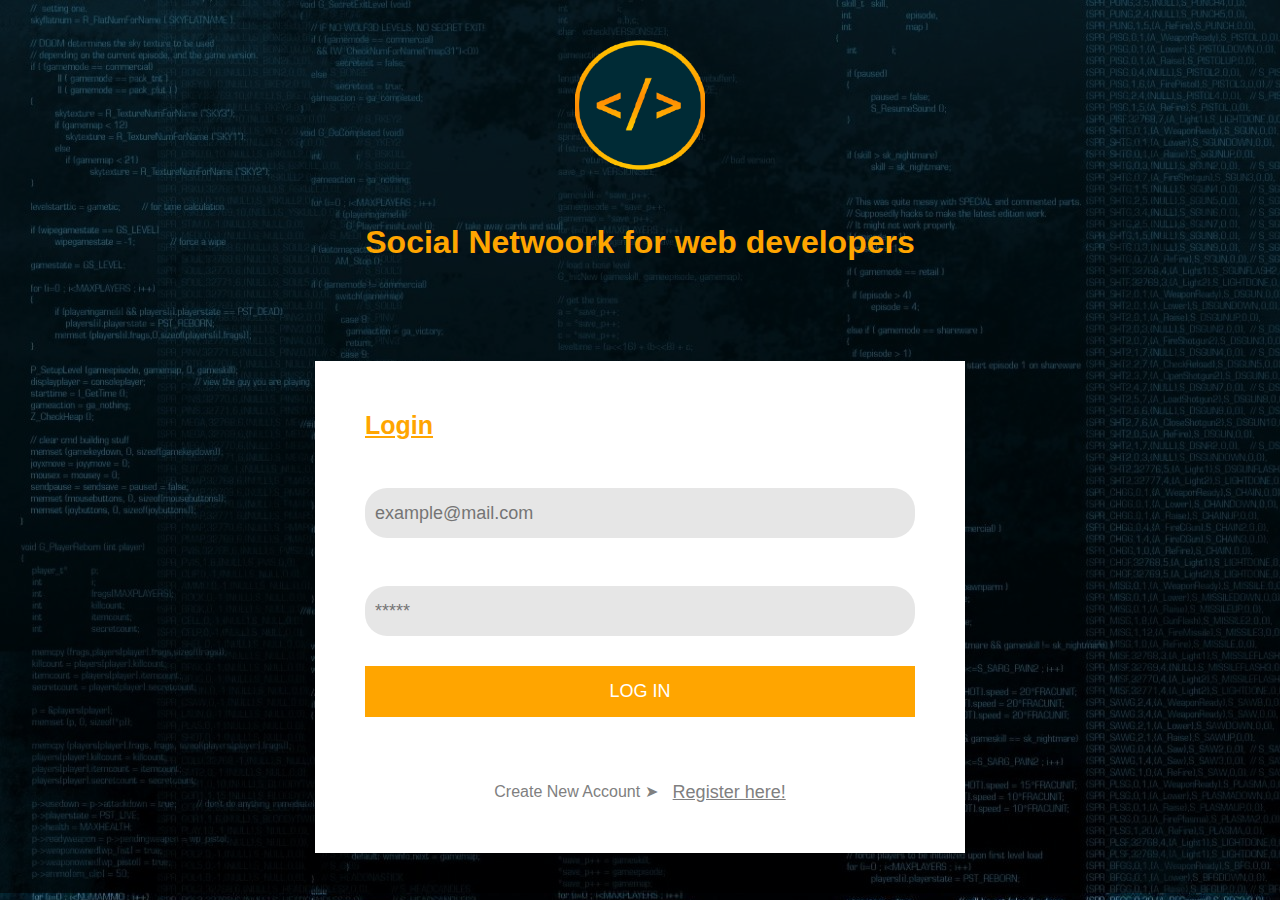
<file: index.html>
<!DOCTYPE html>
<html lang="en">

<head>
    <meta charset="UTF-8">
    <meta http-equiv="X-UA-Compatible" content="IE=edge">
    <meta name="viewport" content="width=device-width, initial-scale=1.0">
    <link rel="stylesheet" href="style.css">
    <script defer src="js/Validation.js"></script>
    <script defer src="js/Session.js"></script>
    <script defer src="js/User.js"></script>
    <script defer src="js/app.js"></script>
    <title>Hexa</title>
</head>

<body>
    <div class="logo">
        <img src="img/logo.png" alt="logo">
    </div>

    <h1>Social Netwoork for web developers</h1>

    <div class="main-wrapper">
        <form action="" id="loginForm">
            <h2>Login</h2>

            <div>
                <label for="">Email</label>
                <input type="email" name="email" id="login_email" placeholder="example@mail.com">
            </div>

            <div>
                <label for="">Password</label>
                <input type="password" name="password" id="login_password" placeholder="*****">
            </div>
            <div>
                <button>Log in</button>
            </div>

        </form>
        <div class="no-acc-register">
            <p>Create New Account ➤</p>
            <a href="#" id="registration">Register here!</a>
        </div>
    </div>



    <div class="custom-modal">
        <div class="overlay">


            <form id="registrationForm">
                <a id="closeModal">X</a>
                <h2>Register User</h2>
                <div>
                    <label for="user_name">Username</label>
                    <input type="text" name="user_name" id="user_name" placeholder="benyx.123">
                </div>

                <div>
                    <label for="email">Email</label>
                    <input type="text" name="email" id="email" placeholder="example@email.com">
                </div>

                <div>
                    <label for="register_password">Password</label>
                    <input type="password" name="register_password" id="register_password" placeholder="*****">
                </div>
                <div>
                    <label for="">Repeat Password</label>
                    <input type="password" name="repeat_password" id="repeat_password" placeholder="*****">
                </div>
                <div>
                    <button>Register</button>
                </div>
            </form>
        </div>
    </div>


</body>

</html>
</file>
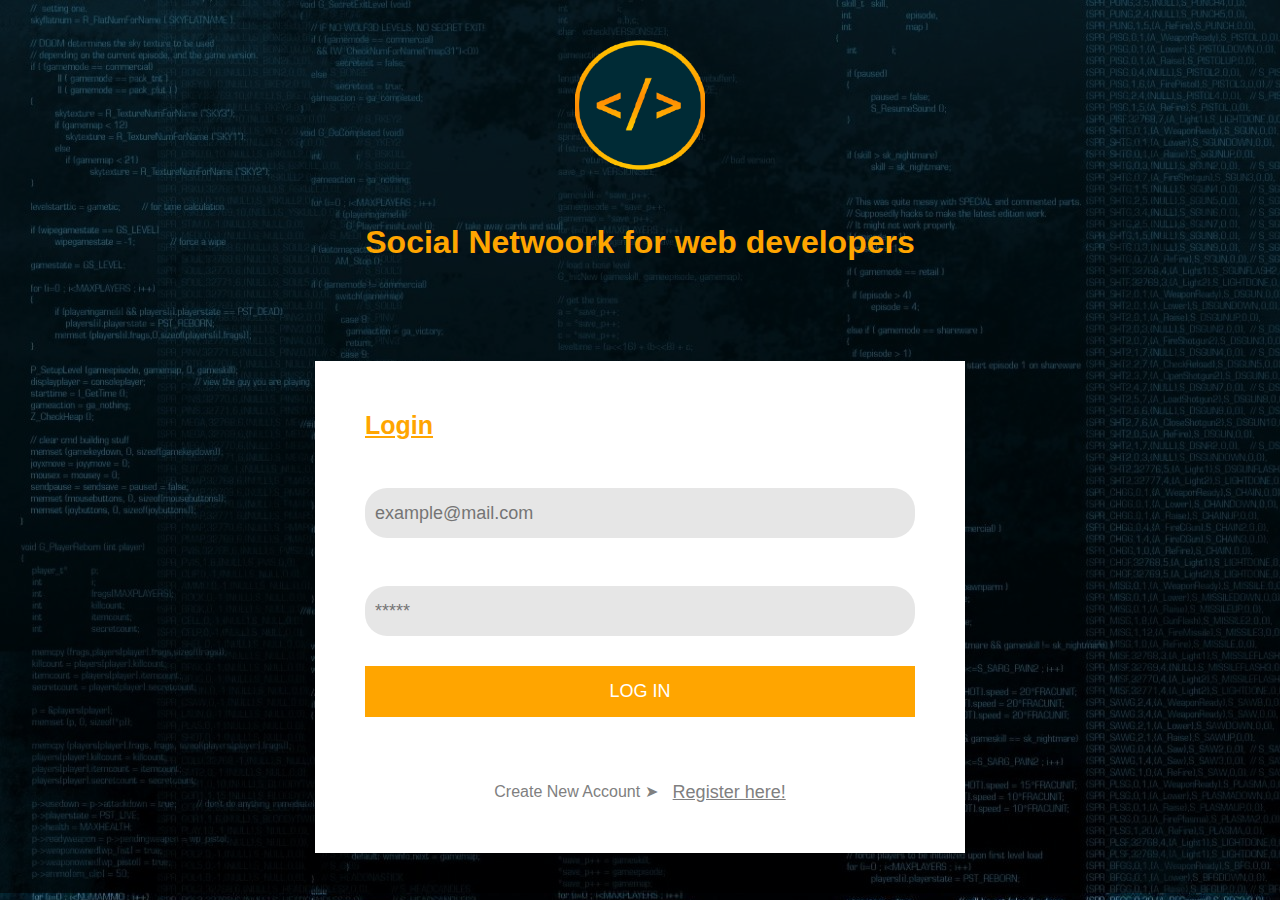
<file: account.html>
<!DOCTYPE html>
<html lang="en">

<head>
    <meta charset="UTF-8">
    <meta http-equiv="X-UA-Compatible" content="IE=edge">
    <meta name="viewport" content="width=device-width, initial-scale=1.0">
    <link rel="stylesheet" href="https://cdn.jsdelivr.net/npm/bootstrap@4.0.0/dist/css/bootstrap.min.css"
        integrity="sha384-Gn5384xqQ1aoWXA+058RXPxPg6fy4IWvTNh0E263XmFcJlSAwiGgFAW/dAiS6JXm" crossorigin="anonymous">

    <link rel="stylesheet" href="style.css">
    <script defer src="js/Session.js"></script>
    <script defer src="js/User.js"></script>
    <script defer src="js/Comment.js"></script>
    <script defer src="js/Post.js"></script>
    <script defer src="js/account.js"></script>
    <title>Account</title>
</head>

<body>
    <div class="container">
        <div class="row">
            <div class="col-md-3">
                <div class="inner-container left-side">
                    <img src="img/profile.jpg" class="profile">
                    <p><b id="username"></b></p>
                    <p id="email"></p>

                    <button id="editAccount">Edit Account</button>
                    <button id="logout">Log out</button>
                </div>
            </div>
            <div class="col-md-9">
                <div class="inner-container right-side">
                    <form action="" id="postForm">
                        <textarea id="postContent" placeholder="Your status here..."></textarea>
                        <button>Post</button>
                    </form>
                    <div id="allPostWrapper">

                    </div>
                </div>
            </div>
        </div>
    </div>

    <div class="custom-modal">
        <button id="closeModal">X</button>

        <form id="editForm">
            <h2>Edit your profile</h2>
            <div>
                <label for="user_name">Username</label>
                <input type="text" name="user_name" id="user_name" placeholder="benyx.123">
            </div>

            <div>
                <label for="email">Email</label>
                <input type="text" name="edit_email" id="edit_email" placeholder="example@email.com">
            </div>

            <div>
                <button>Change</button>
            </div>


        </form>
        <hr>
        <button id="deleteProfile">Delete profile</button>
    </div>


</body>

</html>
</file>
<file: style.css>
* {
    margin: 0;
    padding: 0;
    box-sizing: border-box;
}

body {
    font-family: sans-serif;
    padding: 40px;
    background-image: url('img/bg.jpg');
    color: #fff;
    /* background-size: cover; */
    box-shadow: rgba(0,0,0,0.6) 0 0 0 10000px inset;

}


h1 {
    text-align: center;
    margin-bottom: 100px;
    color: orange;
}

h2 {
    margin-bottom: 15px;
    color: orange;
    text-decoration: underline;
    font-weight: bold;
   font-size: 25px;
}

.logo {
    text-align: center;
    margin-bottom: 50px;

}

.logo img {
    width: 130px;
}

.main-wrapper {
    max-width: 650px;
    margin: auto;
    background-color: rgba(255, 255, 255, 1);
    padding: 50px;
}
form div {
    padding: 15px 0;
}
form div label {
    display: block;
    font-weight: bold;
    font-size: 16px;
}
form div input {
    height: 50px;
    width: 100%;
    font-size: 18px;
    padding: 0 10px;
    background: rgb(230, 230, 230);
    outline: none;
    border: none;
    border-radius: 22px;
}

form div button {
    cursor: pointer;
    padding: 15px 30px;
    font-size: 18px;
    display: block;
    background: orange;
    text-transform: uppercase;
    color: white;
    border: none;
    outline: none;
    width: 100%;
}

form ul {
    list-style: none;
}

#registrationForm ul li {
    color: red;
}
.no-acc-register {
    text-align: center;
    margin-top: 50px;
    display: flex;
    justify-content: center;
    text-align: center;
    color: gray;
}

.no-acc-register p {
    padding: 0;
    margin: 0;
    margin-right: 15px;
}
.no-acc-register a {
    text-decoration: none;
    color: gray;
    margin: 0;
    padding: 0;
    font-size: 18px;
    text-decoration: underline;
}
.no-acc-register a:hover {
    color: orange;
   
}
button {
    cursor: pointer;
}

.custom-modal {
    display: none;
width: 100%;
height: 100%;
color: orange;
}

.overlay {
    position: fixed; /* Sit on top of the page content */
    width: 100%; /* Full width (cover the whole page) */
    height: 100%; /* Full height (cover the whole page) */
    top: 0;
    left: 0;
    right: 0;
    bottom: 0;
    background-color: rgba(0,0,0,0.5); /* Black background with opacity */
    display: flex;
    justify-content: center;
    align-items: center;
}

.custom-modal a#closeModal {
    height: 7px;
    width: 20px;
    color: rgb(0, 0, 0);
    background-color: transparent;
    border: 0;
    font-size: 20px;
    font-weight: bold;
    position: absolute;
    right: 30px;
    top: 30px;
    cursor: pointer;
}
#registrationForm {
    width: 700px;
    background-color: #fff;
    padding: 40px;
    position: relative;
}
.inner-container {
    border-radius: 10px;
    padding: 15px;
}

.left-side {
    text-align: center;
    background: rgb(255, 255, 255);
}
.left-side p {
    color: black;
}
.right-side {
    background: rgb(255, 255, 255);
}
.inner-container img.profile {
    width: 70%;
    border-radius: 50%;
    display: block;
    margin: auto;
    margin-bottom: 20px;
}

.inner-container.right-side form {
    display: flex;
    height: 70px;
    background: gray;

}

#editAccount {
padding: 4px 6px;
background: orange;
    color: black;
    border: none;
    border-radius: 5px;
}
#logout {
    padding: 4px 6px;
    background: orange;
    color: black;
    border: none;
    border-radius: 5px;
}

.inner-container.right-side form textarea{
    width: 85%;
    border: 0;
    padding: 10px;
    resize: none;
    outline-color: orange;
}

.inner-container.right-side form button {
    border: 0;
    width: 15%;
    background: orange;
    border: none;

}

#deleteProfile {
    border-color: red;
    padding: 15px;
}

#allPostWrapper .single-post {
    background-color: #eaeaea;
    padding: 15px;
    margin-top: 15px;
    color: #000;
}

#allPostWrapper .single-post .post-content {
    padding-bottom: 10px;
    border-bottom: 1px solid black;
    margin-bottom: 10px;
    font-size: 22px;
}
#allPostWrapper .single-post .post-actions {
    display: flex;
    justify-content: space-between;
    color: grey;
}

#allPostWrapper .single-post .post-actions p img {
    width: 45px;
    border-radius: 30px;
}
#allPostWrapper .single-post  button.like-btn {
    background-image: url('img/like.png');
    padding: 5px 15px 5px 40px;
    background-repeat: no-repeat;
    background-position: 10px;
    border: 0;
}

#allPostWrapper .single-post button.comment-btn {
    background-image: url('img/comment.png');
    padding: 5px 15px 5px 40px;
    background-repeat: no-repeat;
    background-position: 10px;
    border: 0;
}

#allPostWrapper .single-post button.remove-btn {
    border-color: red;
    color: red;
    padding: 5px 15px;
}
#allPostWrapper .single-post .post-comments form {
    height: 30px;
    margin-top: 15px;
}

#allPostWrapper .single-post .post-comments form input {
    width: 85%;
    padding: 0 10px;
}

#allPostWrapper .single-post .post-comments form button {
    width: 15%;
    background-color: orange;
}

#allPostWrapper .single-post .post-comments {
    display: none;
}

#allPostWrapper .single-post .post-comments .single-comment {
    border: 1px dotted orange;
    padding: 10PX;
    margin-top: 10px;
}

.like-btn:disabled {
    color: orange;
}
.responsive {
    width: 30px;
    border-radius: 30px;
    margin-right: 5px;
}

.single-comment span {
    margin-right: 10px;
    color: grey;
}
</file>
